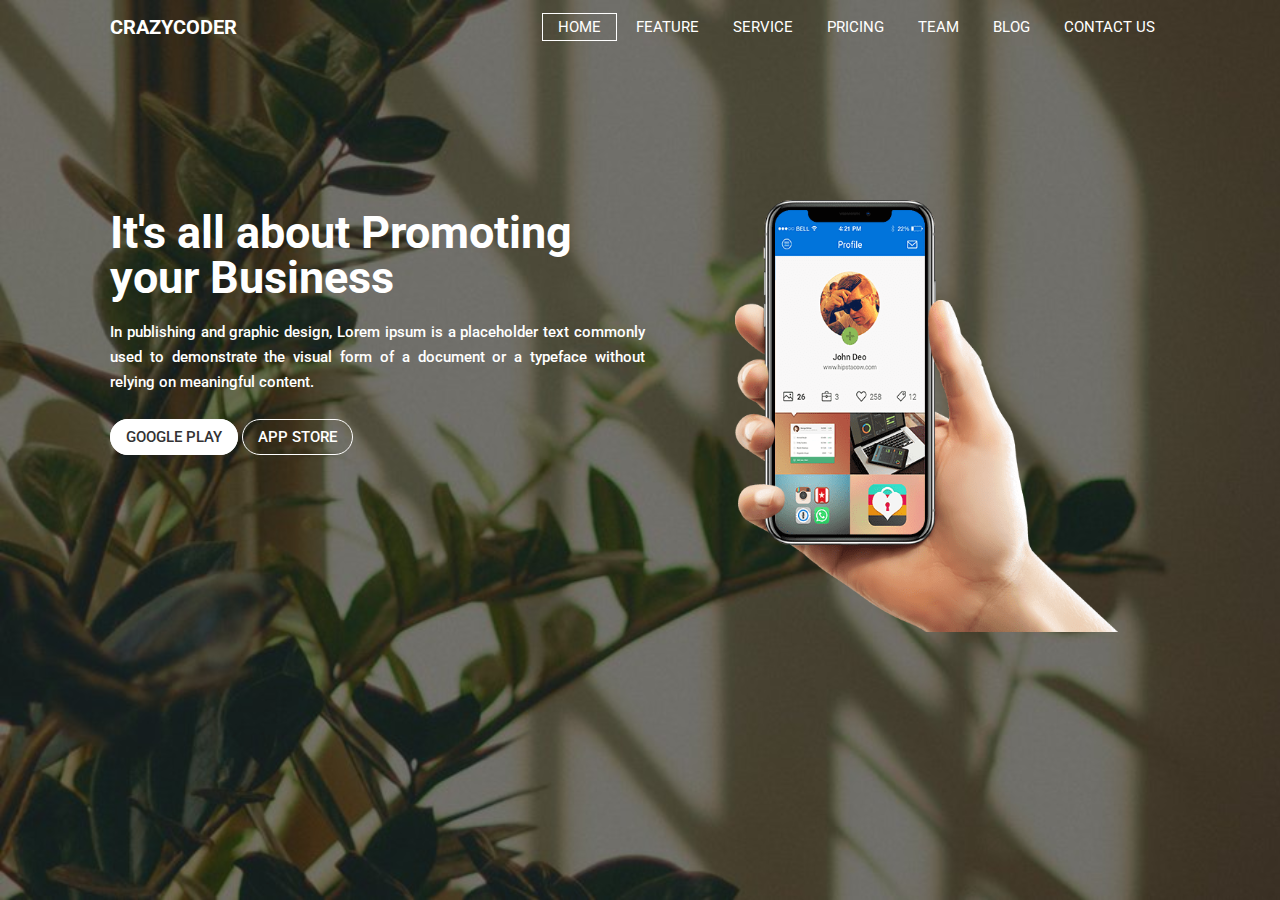
<file: index.html>
<!DOCTYPE html>
<html lang="en">
<head>
    <meta charset="UTF-8">
    <meta name="viewport" content="width=device-width, initial-scale=1.0">
    <title>Landing Page</title>
      <!-- Google Font -->
      <link href="https://fonts.googleapis.com/css?family=Playball|Roboto" rel="stylesheet">
      <!-- Custom CSS -->
    <link rel="stylesheet" href="app.css">
</head>
<body>
    <div class="home">
        <div class="container">
            <nav class="menubar-area">
                <!-- Start of Navbar Brand -->
                <div class="navbar-brand">
                    <a href="http://www.anikhasan.com/">
                        Crazycoder
                    </a>
                </div>
                <!-- Start of Menubar Area -->
                <ul class="menubar">
                    <li><a href="#Home" class="active">Home</a></li>
                    <li><a href="#Home">Feature</a></li>
                    <li><a href="#Home">Service</a></li>
                    <li><a href="#Home">Pricing</a></li>
                    <li><a href="#Home">Team</a></li>
                    <li><a href="#Home">Blog</a></li>
                    <li><a href="#Home">Contact US</a></li>
                </ul>
            </nav>
            <!-- Start of Cover Caption -->
            <div class="coverCaption">
                <h2>It's all about Promoting <br> your Business</h2>
                <p>In publishing and graphic design, Lorem ipsum is a placeholder text commonly used to demonstrate the visual form of a document or a typeface without relying on meaningful content.</p>
                <div class="btn-social">
                    <a href="facebook.com" class="bg-active">Google Play</a>
                    <a href="facebook.com">App Store</a>
                </div>
            </div>
            <!-- Cover Image -->
            <div class="coverImage">
                <img src="images/cover.png" alt="">
            </div>
        </div>
    </div>
    <!-- End of Home Page -->
</body>
</html>
</file>
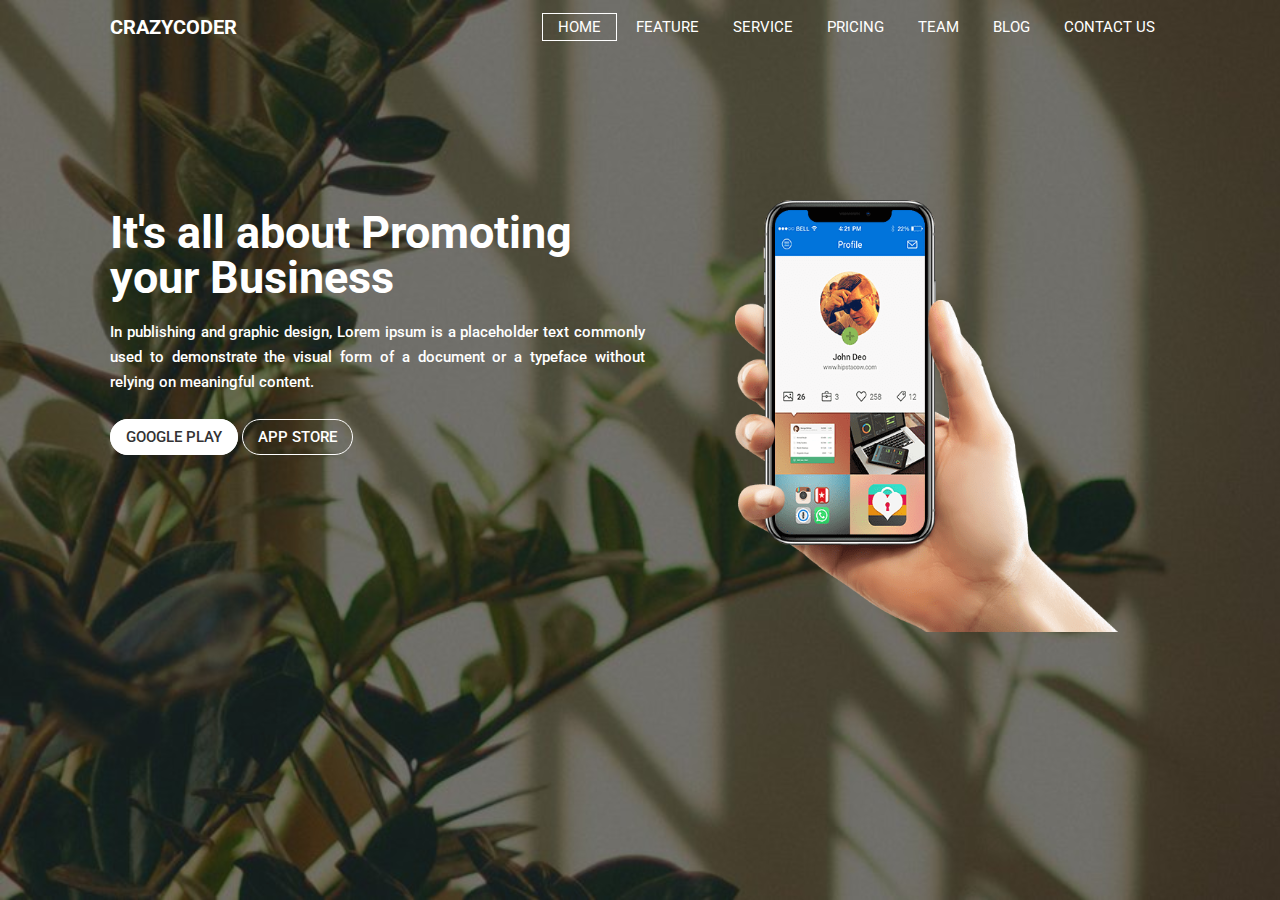
<file: app.html>
<!DOCTYPE html>
<html lang="en">
<head>
    <meta charset="UTF-8">
    <meta name="viewport" content="width=device-width, initial-scale=1.0">
    <title>Landing Page</title>
      <!-- Google Font -->
      <link href="https://fonts.googleapis.com/css?family=Playball|Roboto" rel="stylesheet">
      <!-- Custom CSS -->
    <link rel="stylesheet" href="app.css">
</head>
<body>
    <div class="home">
        <div class="container">
            <nav class="menubar-area">
                <!-- Start of Navbar Brand -->
                <div class="navbar-brand">
                    <a href="http://www.anikhasan.com/">
                        Crazycoder
                    </a>
                </div>
                <!-- Start of Menubar Area -->
                <ul class="menubar">
                    <li><a href="#Home" class="active">Home</a></li>
                    <li><a href="#Home">Feature</a></li>
                    <li><a href="#Home">Service</a></li>
                    <li><a href="#Home">Pricing</a></li>
                    <li><a href="#Home">Team</a></li>
                    <li><a href="#Home">Blog</a></li>
                    <li><a href="#Home">Contact US</a></li>
                </ul>
            </nav>
            <!-- Start of Cover Caption -->
            <div class="coverCaption">
                <h2>It's all about Promoting <br> your Business</h2>
                <p>In publishing and graphic design, Lorem ipsum is a placeholder text commonly used to demonstrate the visual form of a document or a typeface without relying on meaningful content.</p>
                <div class="btn-social">
                    <a href="facebook.com" class="bg-active">Google Play</a>
                    <a href="facebook.com">App Store</a>
                </div>
            </div>
            <!-- Cover Image -->
            <div class="coverImage">
                <img src="images/cover.png" alt="">
            </div>
        </div>
    </div>
    <!-- End of Home Page -->
</body>
</html>
</file>
<file: app.css>
* {
    margin: 0;
    padding: 0;
}

body {
    width: 100%;
    height: 100%;
    font-size: 15px;
    font-family: 'Roboto', sans-serif;
    line-height: 25px;
}

.container {
    padding-right: 110px;
    padding-left: 110px;
    margin-right: auto;
    margin-left: auto;
}

/* Start of Home Page */
.home {
    background-image: url(images/bg-pic.jpeg);
    height: 100vh;
    width: 100%;
    background-repeat: no-repeat;
    background-size: cover;
    background-blend-mode: color;
    background-color: #1b00ffa1;
}

/* Menubar Area */
.menubar-area {
    padding-top: 15px;
}

.menubar {
    float: right;
}

.menubar li {
    list-style-type: none;
    display: inline-block;
}

.menubar li a {
    font-size: 15px;
    color: #ffffff;
    text-transform: uppercase;
    padding: 10px 15px;
    text-decoration: none;
    font-family: 'Roboto', sans-serif;
}

.menubar li a.active {
    border: 1px solid #ffffff;
    padding: 4px 15px;
}

/* Navbar Brand */
.navbar-brand {
    text-transform: uppercase;
    font-size: 20px;
    font-family: 'Roboto', sans-serif;
    float: left;
}

.navbar-brand a {
    text-transform: uppercase;
    text-decoration: none;
    font-weight: 700;
    color: #ffffff;
}

/* Cover Caption */
.coverCaption {
    padding-top: 195px;
}

.coverCaption h2 {
    line-height: 1em;
    font-size: 45px;
    color: #ffffff;
}

.coverCaption p {
    color: #ffffff;
    padding-top: 20px;
    width: 535px;
    font-weight: 500;
    text-align: justify;
}

.coverCaption .btn-social {
    margin-top: 30px;
}

.coverCaption .btn-social a {
    color: #ffffff;
    font-weight: 500;
    text-transform: uppercase;
    border: 1px solid #ffffff;
    border-radius: 20em;
    padding: 8px 15px;
    text-decoration: none;
}

.coverCaption .btn-social a.bg-active {
    background-color: #ffffff;
    color: #333333;
}

/* Cover Image */
.coverImage img {
   float: right;
   width: 435px;
   height: auto;
   margin-top: -250px;
}

/* End of Home Page */
</file>
